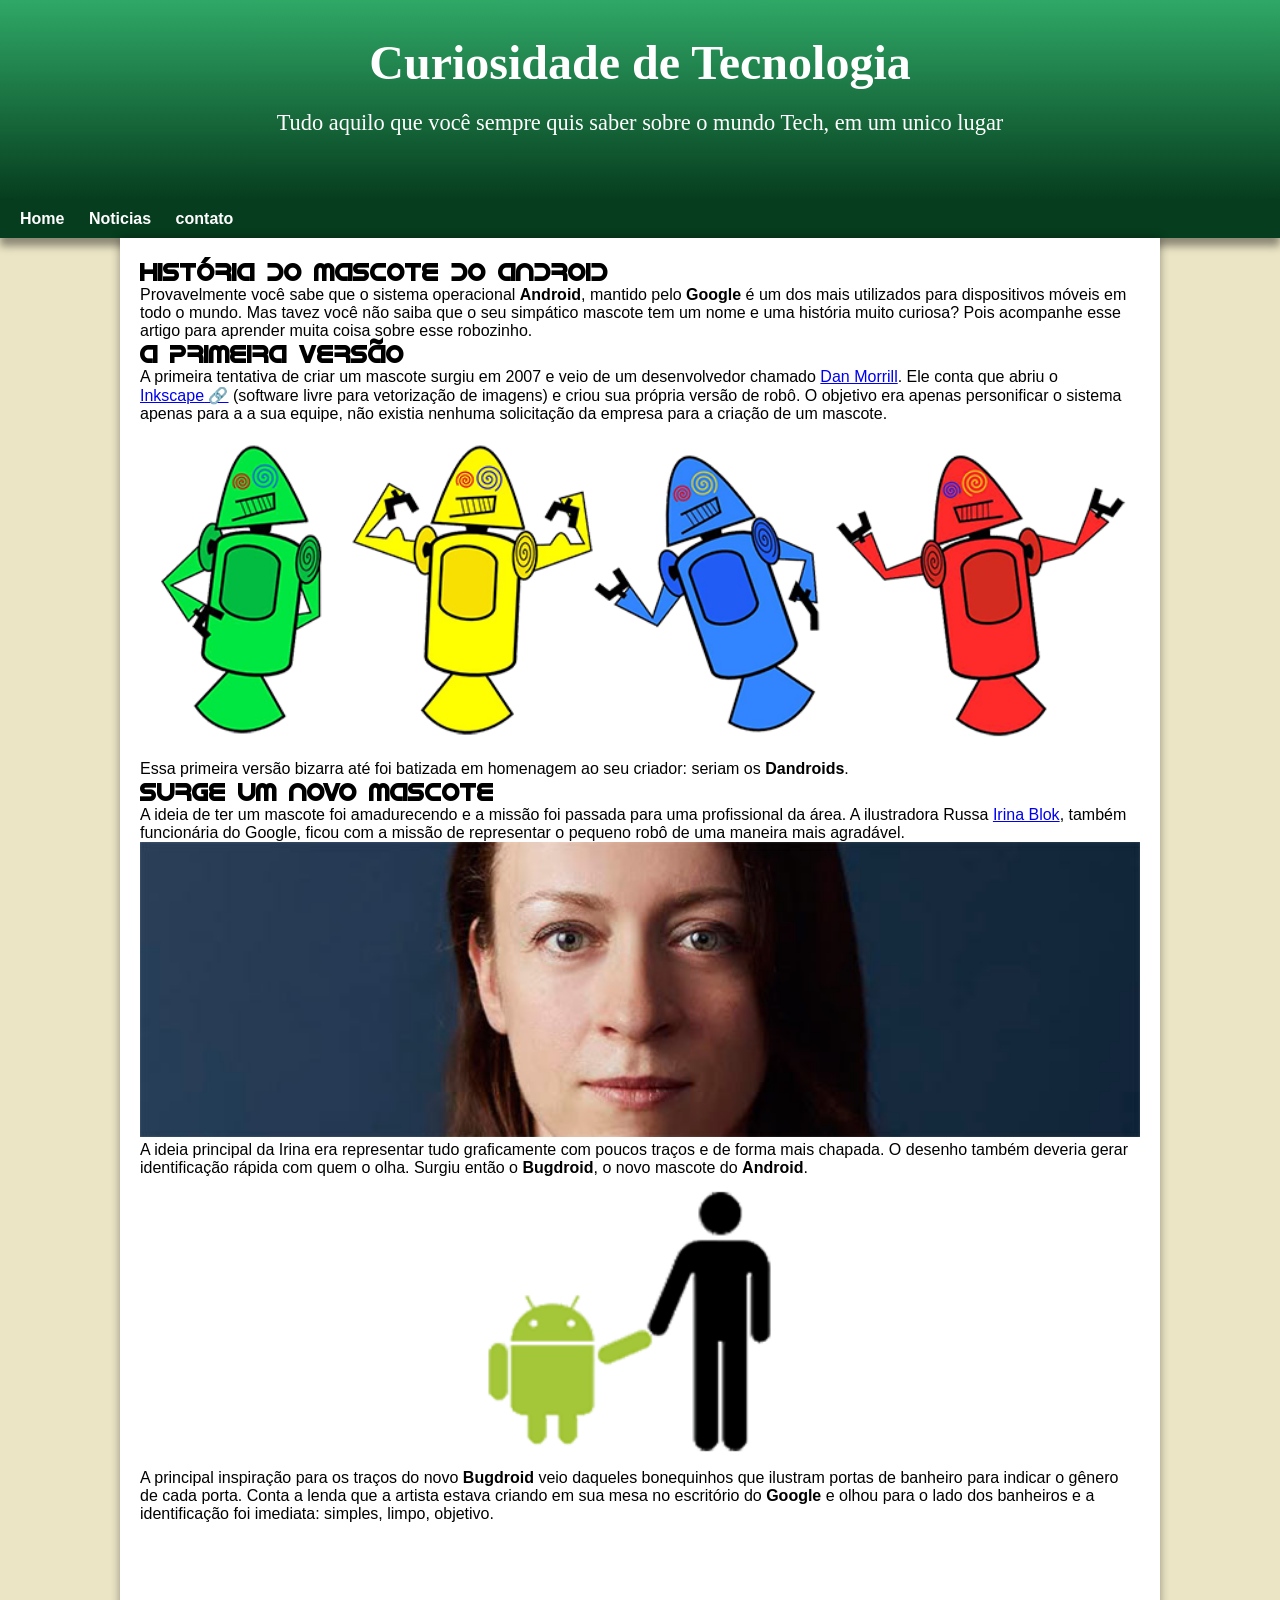
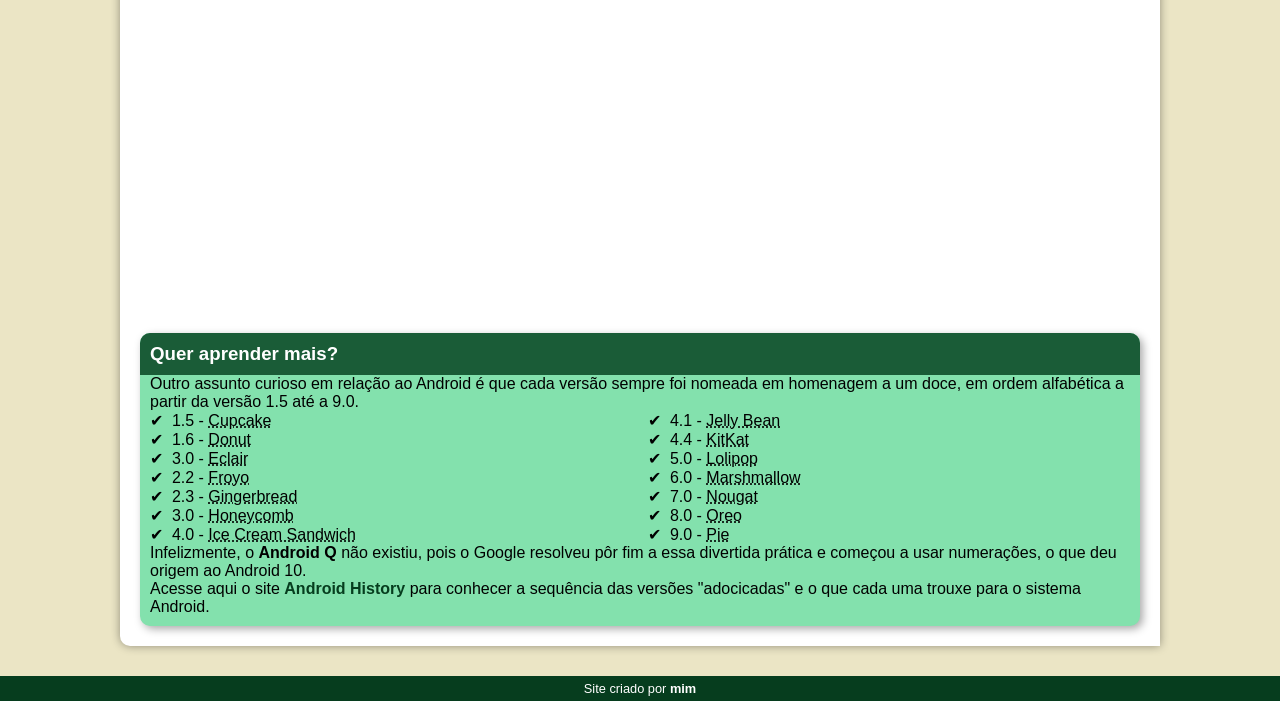
<file: index.html>
<!DOCTYPE html>
<html lang="pt-br">
<head>
    <meta charset="UTF-8">
    <meta http-equiv="X-UA-Compatible" content="IE=edge">
    <meta name="viewport" content="width=device-width, initial-scale=1.0">
    <title>Como surgiu o mascote do Android?</title>
    <link rel="shortcut icon" href="imagens/favicon.ico" type="image/x-icon">
    <link rel="stylesheet" href="css/style.css">     

</head>
<body>
    <header>
        <h1>Curiosidade de Tecnologia</h1>
        <p>Tudo aquilo   que você sempre quis saber sobre o mundo Tech, em um unico lugar</p>
    </header>
    <nav>
        <a href="#">Home</a>
        <a href="#">Noticias</a>
        <a href="#">contato </a>  

    </nav>
    <main>
        <article>
                
    <h1>História do Mascote do Android</h1>

    <p>Provavelmente você sabe que o sistema operacional <strong>Android</strong>, mantido pelo <strong>Google</strong> é um dos mais utilizados para dispositivos móveis em todo o mundo. Mas tavez você não saiba que o seu simpático mascote tem um nome e uma história muito curiosa? Pois acompanhe esse artigo para aprender muita coisa sobre esse robozinho.</p>

    <h2>A primeira versão</h2>

    <p>A primeira tentativa de criar um mascote surgiu em 2007 e veio de um desenvolvedor chamado <a href="https://androidcommunity.com/dan-morrill-shows-us-the-android-mascot-that-almost-was-20130103/" target="_blank">Dan Morrill</a>. Ele conta que abriu o <a href="https://inkscape.org/pt-br/" target="_blank " class="externo">Inkscape</a> (software livre para vetorização de imagens) e criou sua própria versão de robô. O objetivo era apenas personificar o sistema apenas para a a sua equipe, não existia nenhuma solicitação da empresa para a criação de um mascote.</p>

    <picture>
        <source media="(max-width:600px)" srcset="imagens/dan-droids-pq.png">
        
        <img src="imagens/dan-droids.png" alt="robos"></picture>

    <p>Essa primeira versão bizarra até foi batizada em homenagem ao seu criador: seriam os <strong>Dandroids</strong>.</p>

    <h2>Surge um novo mascote</h2>

    <p>A ideia de ter um mascote foi amadurecendo e a missão foi passada para uma profissional da área. A ilustradora Russa <a href="https://www.irinablok.com/" target="_blank">Irina Blok</a>, também funcionária do Google, ficou com a missão de representar o pequeno robô de uma maneira mais agradável.</p>

    <picture>
        <source media="(max-width:600px)" srcset="imagens/irina-blok-pq.jpg">
        <img src="imagens/irina-blok.jpg" alt="criador do bug droid"></picture>

    <p>A ideia principal da Irina era representar tudo graficamente com poucos traços e de forma mais chapada. O desenho também deveria gerar identificação rápida com quem o olha. Surgiu então o <strong>Bugdroid</strong>, o novo mascote do <strong>Android</strong>.</p>

    <img src="imagens/bugdroid.png  " class = "pequena" alt="bug drodi">

    <p>A principal inspiração para os traços do novo <strong>Bugdroid</strong> veio daqueles bonequinhos que ilustram portas de banheiro para indicar o gênero de cada porta. Conta a lenda que a artista estava criando em sua mesa no escritório do <strong>Google</strong> e olhou para o lado dos banheiros e a identificação foi imediata: simples, limpo, objetivo.</p>

    <iframe width="560" height="315" src="https://www.youtube.com/embed/ZSGja_69elo" title="YouTube video player" frameborder="0" allow="accelerometer; autoplay; clipboard-write; encrypted-media; gyroscope; picture-in-picture; web-share" allowfullscreen></iframe>
    
 
<aside>
    <h3>Quer aprender mais? </h3>

    <p>Outro assunto curioso em relação ao Android é que cada versão sempre foi nomeada em homenagem a um doce, em ordem alfabética a partir da versão 1.5 até a 9.0.</p>

    <ul>
        <li>1.5 - <abbr title="Bolo de Copo">Cupcake</abbr></li>
        <li>1.6 - <abbr title="Rosquinha">Donut</abbr></li>
        <li>3.0 - <abbr title="Bomba">Eclair</abbr></li>
    
        <li>2.2 - <abbr title="Iorgurte Congelado">Froyo</abbr></li>
        <li>2.3 - <abbr title="Bis">Gingerbread</abbr></li>
        <li>3.0 - <abbr title="Favo de Mel">Honeycomb</abbr></li>
        <li>4.0 - <abbr title="Sanduiche de Sorvete">Ice Cream Sandwich</abbr></li>
        <li>4.1 - <abbr title="Jujuba">Jelly Bean</abbr></li>
        <li>4.4 - <abbr title="KitKat">KitKat</abbr></li>
        <li>5.0 - <abbr title="Pirulito">Lolipop</abbr></li>
        <li>6.0 - <abbr title="Marshmallow">Marshmallow</abbr></li>
        <li>7.0 - <abbr title="Torrone">Nougat</abbr></li>
        <li>8.0 - <abbr title="Oreo">Oreo</abbr></li>
        <li>9.0 - <abbr title="Torta">Pie</abbr></li>
    
    
    </ul>
    
        <p>Infelizmente, o <strong>Android Q </strong>não existiu, pois o Google resolveu pôr fim a essa divertida prática e começou a usar numerações, o que deu origem ao Android 10.</p>
    
        <p>Acesse aqui o site <a href="https://www.android.com/intl/pt-BR_br/history/" target="_blank"><strong>Android History</strong></a> para conhecer a sequência das versões "adocicadas" e o que cada uma trouxe para o sistema Android.</p>
    
</aside>

        </article>
    </main>
    <footer>
        <p>Site criado por <a href="https://www.youtube.com/watch?v=pdomr7thueI&list=PLHz_AreHm4dlUpEXkY1AyVLQGcpSgVF8s&index=41" target="_blank">mim</a></p>
    </footer>
</body>
</html>
</file>
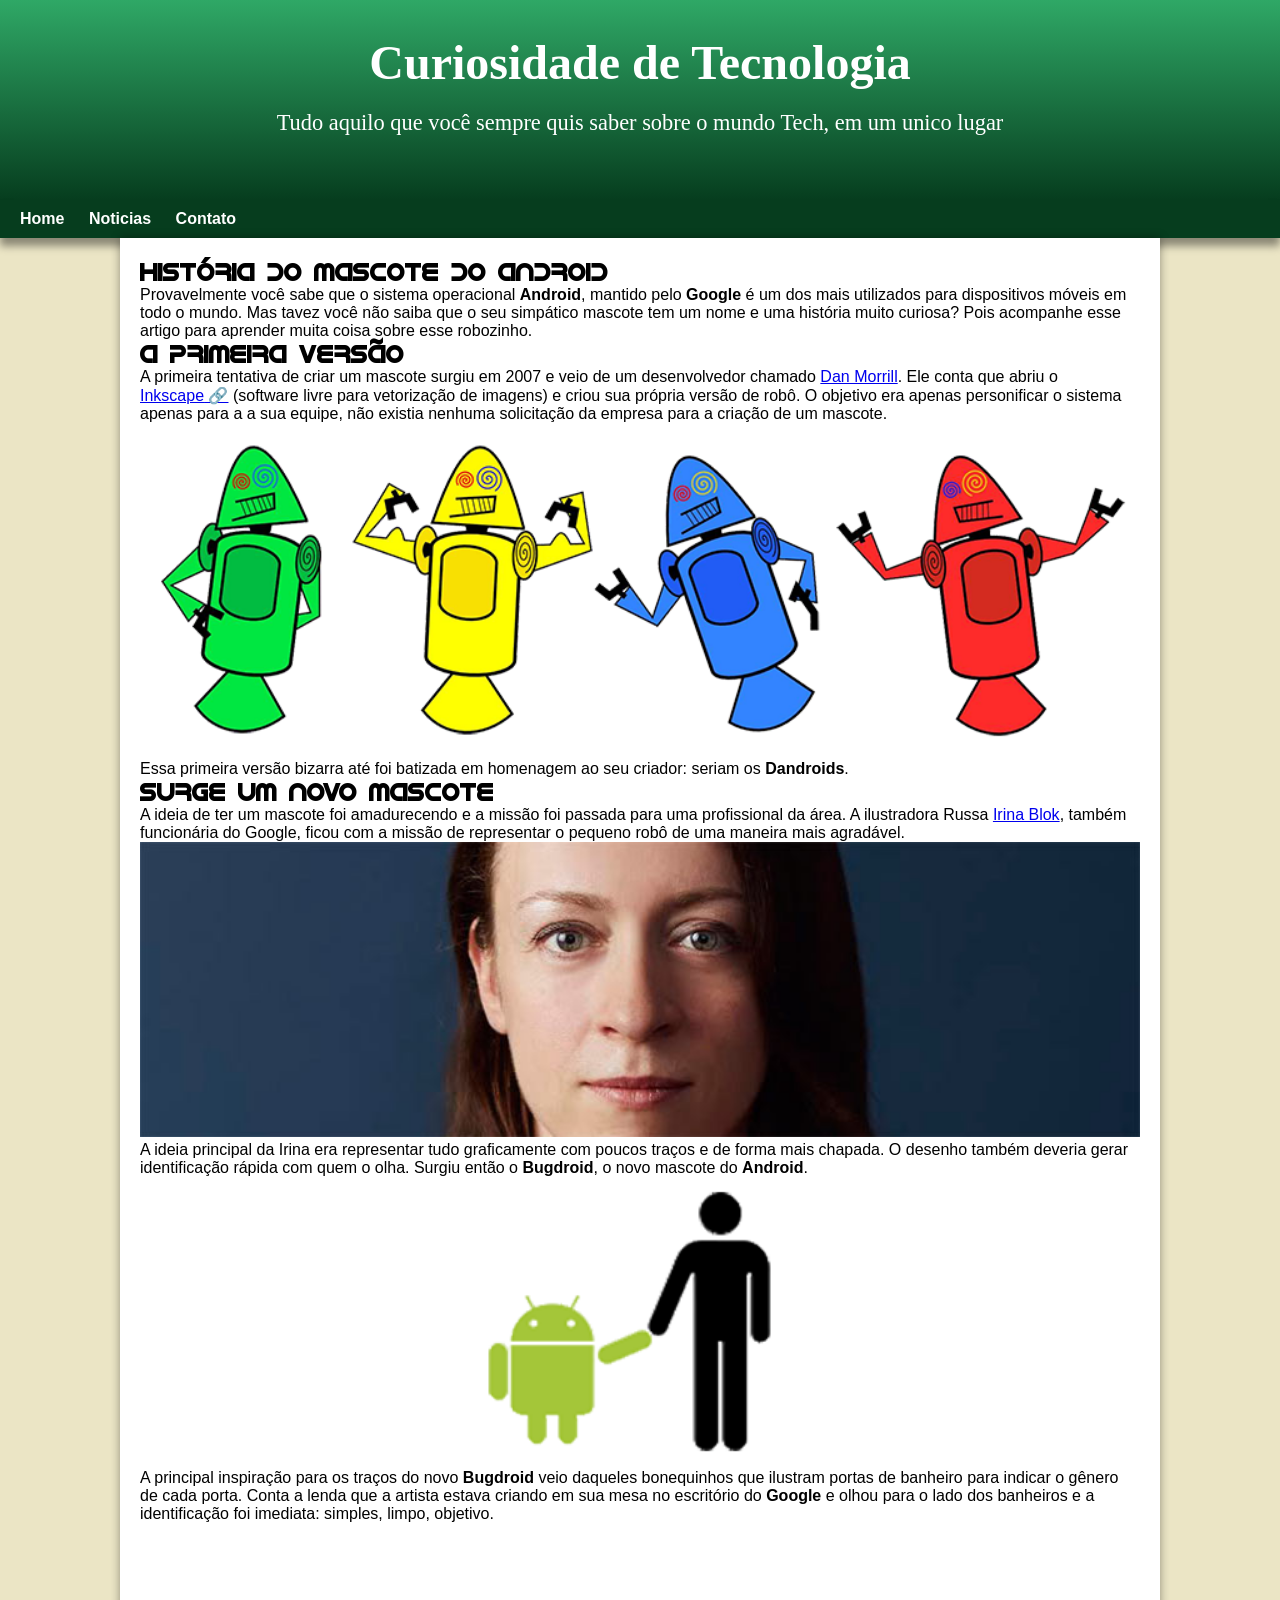
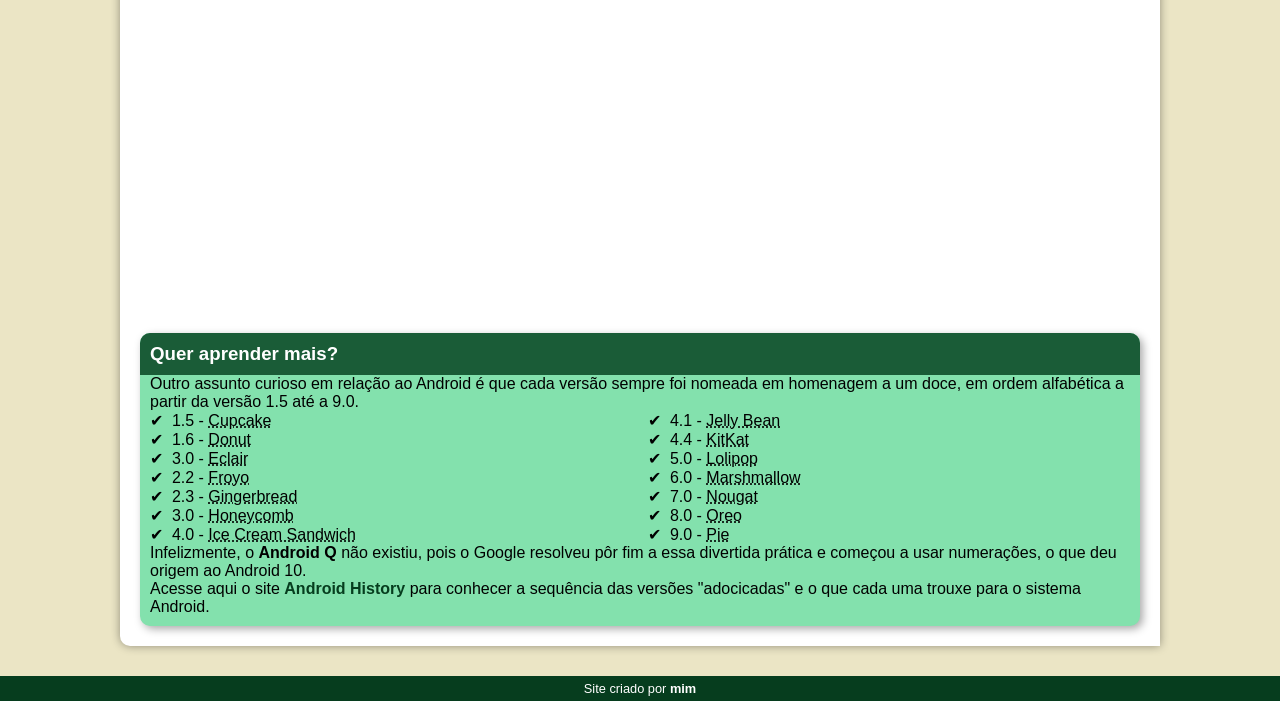
<file: teste/index.html.html>
<!DOCTYPE html>
<html lang="pt-br">
<head>
    <meta charset="UTF-8">
    <meta http-equiv="X-UA-Compatible" content="IE=edge">
    <meta name="viewport" content="width=device-width, initial-scale=1.0">
    <title>Como surgiu o mascote do Android?</title>
    <link rel="shortcut icon" href="imagens/favicon.ico" type="image/x-icon">
    <link rel="stylesheet" href="css/style.css">     

</head>
<body>
    <header>
        <h1>Curiosidade de Tecnologia</h1>
        <p>Tudo aquilo   que você sempre quis saber sobre o mundo Tech, em um unico lugar</p>
    </header>
    <nav>
        <a href="#">Home</a>
        <a href="#">Noticias</a>
        <a href="#">Contato </a>  

    </nav>
    <main>
        <article>
                
    <h1>História do Mascote do Android</h1>

    <p>Provavelmente você sabe que o sistema operacional <strong>Android</strong>, mantido pelo <strong>Google</strong> é um dos mais utilizados para dispositivos móveis em todo o mundo. Mas tavez você não saiba que o seu simpático mascote tem um nome e uma história muito curiosa? Pois acompanhe esse artigo para aprender muita coisa sobre esse robozinho.</p>

    <h2>A primeira versão</h2>

    <p>A primeira tentativa de criar um mascote surgiu em 2007 e veio de um desenvolvedor chamado <a href="https://androidcommunity.com/dan-morrill-shows-us-the-android-mascot-that-almost-was-20130103/" target="_blank">Dan Morrill</a>. Ele conta que abriu o <a href="https://inkscape.org/pt-br/" target="_blank " class="externo">Inkscape</a> (software livre para vetorização de imagens) e criou sua própria versão de robô. O objetivo era apenas personificar o sistema apenas para a a sua equipe, não existia nenhuma solicitação da empresa para a criação de um mascote.</p>

    <picture>
        <source media="(max-width:600px)" srcset="imagens/dan-droids-pq.png">
        
        <img src="imagens/dan-droids.png" alt="robos"></picture>

    <p>Essa primeira versão bizarra até foi batizada em homenagem ao seu criador: seriam os <strong>Dandroids</strong>.</p>

    <h2>Surge um novo mascote</h2>

    <p>A ideia de ter um mascote foi amadurecendo e a missão foi passada para uma profissional da área. A ilustradora Russa <a href="https://www.irinablok.com/" target="_blank">Irina Blok</a>, também funcionária do Google, ficou com a missão de representar o pequeno robô de uma maneira mais agradável.</p>

    <picture>
        <source media="(max-width:600px)" srcset="imagens/irina-blok-pq.jpg">
        <img src="imagens/irina-blok.jpg" alt="criador do bug droid"></picture>

    <p>A ideia principal da Irina era representar tudo graficamente com poucos traços e de forma mais chapada. O desenho também deveria gerar identificação rápida com quem o olha. Surgiu então o <strong>Bugdroid</strong>, o novo mascote do <strong>Android</strong>.</p>

    <img src="imagens/bugdroid.png  " class = "pequena" alt="bug drodi">

    <p>A principal inspiração para os traços do novo <strong>Bugdroid</strong> veio daqueles bonequinhos que ilustram portas de banheiro para indicar o gênero de cada porta. Conta a lenda que a artista estava criando em sua mesa no escritório do <strong>Google</strong> e olhou para o lado dos banheiros e a identificação foi imediata: simples, limpo, objetivo.</p>

    <iframe width="560" height="315" src="https://www.youtube.com/embed/ZSGja_69elo" title="YouTube video player" frameborder="0" allow="accelerometer; autoplay; clipboard-write; encrypted-media; gyroscope; picture-in-picture; web-share" allowfullscreen></iframe>
    
 
<aside>
    <h3>Quer aprender mais? </h3>

    <p>Outro assunto curioso em relação ao Android é que cada versão sempre foi nomeada em homenagem a um doce, em ordem alfabética a partir da versão 1.5 até a 9.0.</p>

    <ul>
        <li>1.5 - <abbr title="Bolo de Copo">Cupcake</abbr></li>
        <li>1.6 - <abbr title="Rosquinha">Donut</abbr></li>
        <li>3.0 - <abbr title="Bomba">Eclair</abbr></li>
    
        <li>2.2 - <abbr title="Iorgurte Congelado">Froyo</abbr></li>
        <li>2.3 - <abbr title="Bis">Gingerbread</abbr></li>
        <li>3.0 - <abbr title="Favo de Mel">Honeycomb</abbr></li>
        <li>4.0 - <abbr title="Sanduiche de Sorvete">Ice Cream Sandwich</abbr></li>
        <li>4.1 - <abbr title="Jujuba">Jelly Bean</abbr></li>
        <li>4.4 - <abbr title="KitKat">KitKat</abbr></li>
        <li>5.0 - <abbr title="Pirulito">Lolipop</abbr></li>
        <li>6.0 - <abbr title="Marshmallow">Marshmallow</abbr></li>
        <li>7.0 - <abbr title="Torrone">Nougat</abbr></li>
        <li>8.0 - <abbr title="Oreo">Oreo</abbr></li>
        <li>9.0 - <abbr title="Torta">Pie</abbr></li>
    
    
    </ul>
    
        <p>Infelizmente, o <strong>Android Q </strong>não existiu, pois o Google resolveu pôr fim a essa divertida prática e começou a usar numerações, o que deu origem ao Android 10.</p>
    
        <p>Acesse aqui o site <a href="https://www.android.com/intl/pt-BR_br/history/" target="_blank"><strong>Android History</strong></a> para conhecer a sequência das versões "adocicadas" e o que cada uma trouxe para o sistema Android.</p>
    
</aside>

        </article>
    </main>
    <footer>
        <p>Site criado por <a href="https://www.youtube.com/watch?v=pdomr7thueI&list=PLHz_AreHm4dlUpEXkY1AyVLQGcpSgVF8s&index=41" target="_blank">mim</a></p>
    </footer>
</body>
</html>
</file>
<file: css/style.css>
@charset "UTF";

@import url('https://fonts.googleapis.com/css2?family= Padyakke +Expanded+One & display=swap');

@font-face {
    font-family: "Android";
    src: url("../fontes/idroid.otf") format("opentype");
    font-weight: normal;


}
:root{
    --cor0: #ebe5c5;
    --cor1: #83e1ad;
    --cor2: #3ddc84;    
    --cor3: #2fa866;
    --cor4: #1a5c37;
    --cor5: #063d1e;

    --fonte-padrao: Arial, Verdana, Helvetica;
    --fonte-destaque: 'Padyakke', "cursive";
    --fonte-android:"Android", "cursive";
    
}
iframe{
    display: block;
    margin: auto;
    width: 80%;
    height: 400px;
    padding-top: 5px;
    padding-bottom: 5px;
  
}


header {
    background-image: linear-gradient(to bottom, var(--cor3), var(--cor5));
    min-height: 130px;
    text-align: center;  
    padding: 35px  ;
   
}

    

header>p {
   font-family: var(--fonte-destaque);
    color: white;
   font-size: 1.4em;
   
    
}
header>h1 {
    color:white;
    font-size: 3em;
    margin-bottom: 20px;
    
    font-family: var(--fonte-destaque);
    
}
h1{
    font-family: var(--fonte-android);

}






nav{
    background-color: var(--cor5);
    padding: 10px;
    box-shadow:0px 8px 8px rgba(0, 0, 0, 0.411);
   

}
    nav>a {
        color:white;
        padding:10px;
        text-decoration: none;
        font-weight: bold;

    }
    nav> a:hover {
        background-color: var(--cor3);
        color: var(--cor5);
        transition-duration: .5s;
    }

* {
    padding: 0px;
    margin: 0px;
 

}

body{
    background-color: var(--cor0);
    font-family: var(--fonte-padrao)


    

}
main {
    min-width: 300;
    max-width: 1000px;
    margin: auto;
    margin-bottom: 30px;
    background-color: white;
    box-shadow: 0px 0px 10px rgba(0, 0, 0, 0.39);
    border-bottom-left-radius: 10px;
    border-bottom-left-radius:10px;
    padding: 20px;
}
main>h1 {
    color: white;
     font-family: var(--fonte-android);
    
}
main h2{
         color: black;
         font-family: var(--fonte-android);
         text-decoration: none;
};
h2{
    font-family: var(--fonte-android);
    text-decoration: none;
}
h2 >p   > a {
    color: var(--cor3);
    text-decoration: none;
}

main img{
    width: 100%;    
}
main img.pequena {
    width: 45%;
    display: block;
    margin:auto

}
aside{
    background-color: var(--cor1);
    padding:  10px;
    border-radius: 10px; 
    box-shadow: 3px 3px 8px rgba(0, 0, 0, 0.336);
       
 /* alguma coisa deu errada no aside, minuto 8:27 rodape (não vou resolver isso hoje) */
}
aside > ul {
    list-style-type: "\2714\00A0\00A0";
    list-style-position: inside;
    columns: 2;
}
aside > h3 {
    background-color: var(--cor4);
    color: white;
    padding: 10px;
    margin: -10px -10px 0px -10px;
    border-radius: 10px 10px 0px 0px;
    
    

}
aside > p > a {
    color:var(--cor5) ;
    text-decoration: none;
}
aside > p > a:hover {
    background-color: var(--cor3);
        color: var(--cor5);
        transition-duration: .5s;
}
    
 a.externo::after {
    content:"\00A0\1F517";
 }

footer{
    background-color: #063d1e;
    color:white;
    text-align: center;
    font-size: 0.8em;
    padding:5px;
}
footer a{
    color:white;
    font-weight: bolder;
    text-decoration: none;

}
footer a:hover {
    text-decoration: underline;
    background-color: var(--cor3);
        color: var(--cor5);
        transition-duration: .5s;
 
}
</file>
<file: teste/css/style.css>
@charset "UTF";

@import url('https://fonts.googleapis.com/css2?family= Padyakke +Expanded+One & display=swap');

@font-face {
    font-family: "Android";
    src: url("../fontes/idroid.otf") format("opentype");
    font-weight: normal;


}
:root{
    --cor0: #ebe5c5;
    --cor1: #83e1ad;
    --cor2: #3ddc84;    
    --cor3: #2fa866;
    --cor4: #1a5c37;
    --cor5: #063d1e;

    --fonte-padrao: Arial, Verdana, Helvetica;
    --fonte-destaque: 'Padyakke', "cursive";
    --fonte-android:"Android", "cursive";
    
}
iframe{
    display: block;
    margin: auto;
    width: 80%;
    height: 400px;
    padding-top: 5px;
    padding-bottom: 5px;
  
}


header {
    background-image: linear-gradient(to bottom, var(--cor3), var(--cor5));
    min-height: 130px;
    text-align: center;  
    padding: 35px  ;
   
}

    

header>p {
   font-family: var(--fonte-destaque);
    color: white;
   font-size: 1.4em;
   
    
}
header>h1 {
    color:white;
    font-size: 3em;
    margin-bottom: 20px;
    
    font-family: var(--fonte-destaque);
    
}
h1{
    font-family: var(--fonte-android);

}






nav{
    background-color: var(--cor5);
    padding: 10px;
    box-shadow:0px 8px 8px rgba(0, 0, 0, 0.411);
   

}
    nav>a {
        color:white;
        padding:10px;
        text-decoration: none;
        font-weight: bold;

    }
    nav> a:hover {
        background-color: var(--cor3);
        color: var(--cor5);
        transition-duration: .5s;
    }

* {
    padding: 0px;
    margin: 0px;
 

}

body{
    background-color: var(--cor0);
    font-family: var(--fonte-padrao)


    

}
main {
    min-width: 300;
    max-width: 1000px;
    margin: auto;
    margin-bottom: 30px;
    background-color: white;
    box-shadow: 0px 0px 10px rgba(0, 0, 0, 0.39);
    border-bottom-left-radius: 10px;
    border-bottom-left-radius:10px;
    padding: 20px;
}
main>h1 {
    color: white;
     font-family: var(--fonte-android);
    
}
main h2{
         color: black;
         font-family: var(--fonte-android);
         text-decoration: none;
};
h2{
    font-family: var(--fonte-android);
    text-decoration: none;
}
h2 >p   > a {
    color: var(--cor3);
    text-decoration: none;
}

main img{
    width: 100%;    
}
main img.pequena {
    width: 45%;
    display: block;
    margin:auto

}
aside{
    background-color: var(--cor1);
    padding:  10px;
    border-radius: 10px; 
    box-shadow: 3px 3px 8px rgba(0, 0, 0, 0.336);
       
 /* alguma coisa deu errada no aside, minuto 8:27 rodape (não vou resolver isso hoje) */
}
aside > ul {
    list-style-type: "\2714\00A0\00A0";
    list-style-position: inside;
    columns: 2;
}
aside > h3 {
    background-color: var(--cor4);
    color: white;
    padding: 10px;
    margin: -10px -10px 0px -10px;
    border-radius: 10px 10px 0px 0px;
    
    

}
aside > p > a {
    color:var(--cor5) ;
    text-decoration: none;
}
aside > p > a:hover {
    background-color: var(--cor3);
        color: var(--cor5);
        transition-duration: .5s;
}
    
 a.externo::after {
    content:"\00A0\1F517";
 }

footer{
    background-color: #063d1e;
    color:white;
    text-align: center;
    font-size: 0.8em;
    padding:5px;
}
footer a{
    color:white;
    font-weight: bolder;
    text-decoration: none;

}
footer a:hover {
    text-decoration: underline;
    background-color: var(--cor3);
        color: var(--cor5);
        transition-duration: .5s;
 
}
</file>
